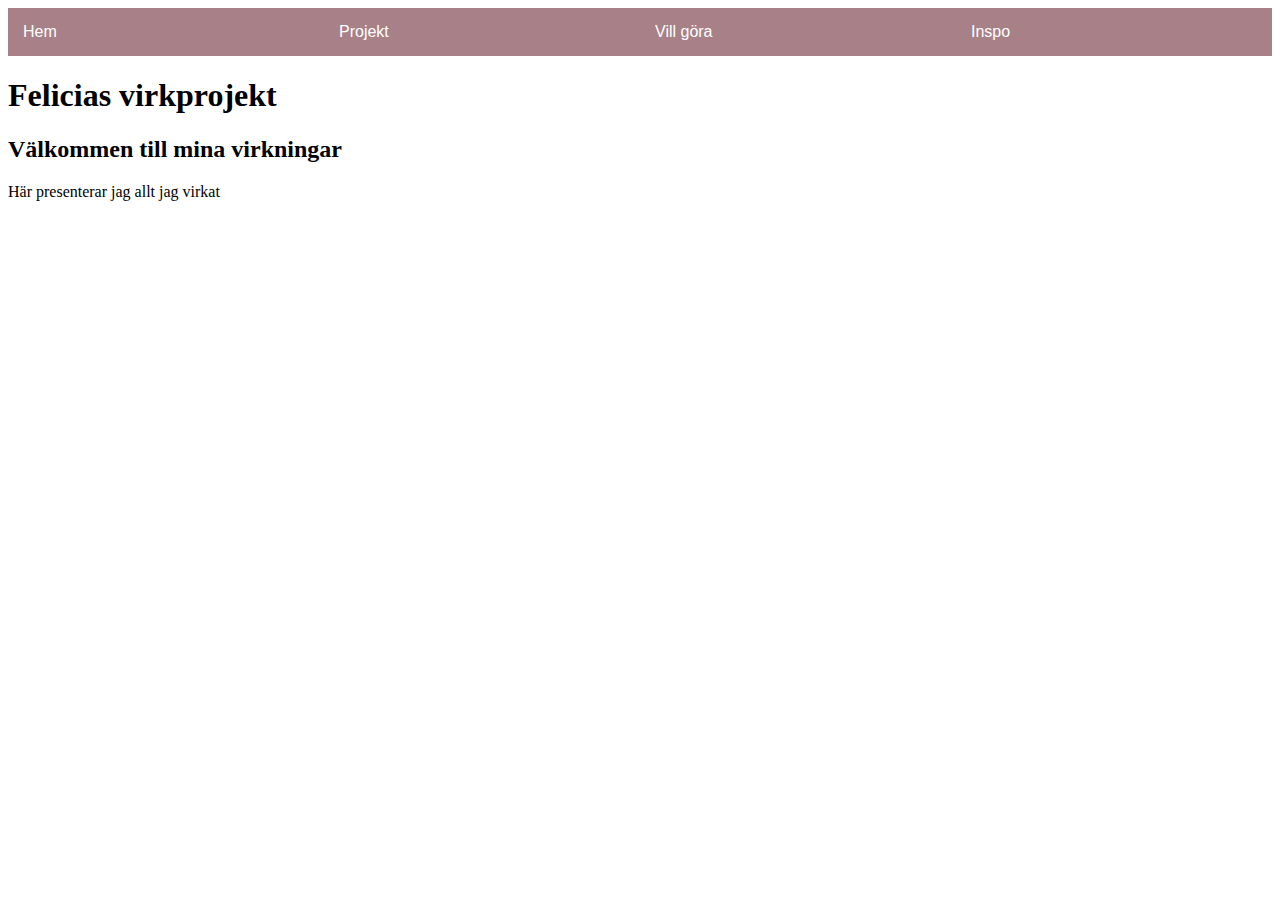
<file: index.html>
<!DOCTYPE html>
<html>
    <head>
        <title>Mina virkningar</title>
        <meta charset="UTF-8"/>
        <link rel="stylesheet" href="style.css">
    </head>

<body>
<!-- nav bar-->    
<nav>
    <ul>
        <li><a href="index.html">Hem</a></li>
        <li><a href="pages/crochet.html">Projekt</a></li>
        <li><a href="pages/upcoming.html">Vill göra</a></li>
        <li><a href="pages/inspo.html">Inspo</a></li>
    </ul>
</nav>

<div class="content">
    <h1>Felicias virkprojekt</h1>
    <h2>Välkommen till mina virkningar</h2>
    <p>Här presenterar jag allt jag virkat</p>
</div>
</body>   
</html>
</file>
<file: style.css>
ul {
    list-style-type: none;
    margin: 0;
    padding: 0;
    background-color: rgb(167, 129, 135);
    display: flex;
}

li {
    font-family:Verdana, Geneva, Tahoma, sans-serif;
    flex: 1 1 0;
}

li a {
    display: block;
    color: white;
    padding: 15px 15px;
    text-decoration: none;
}

li a:hover {
    background-color: rgb(204, 160, 167);
}

.active {
    background-color:rgb(145, 134, 136);
}
</file>
